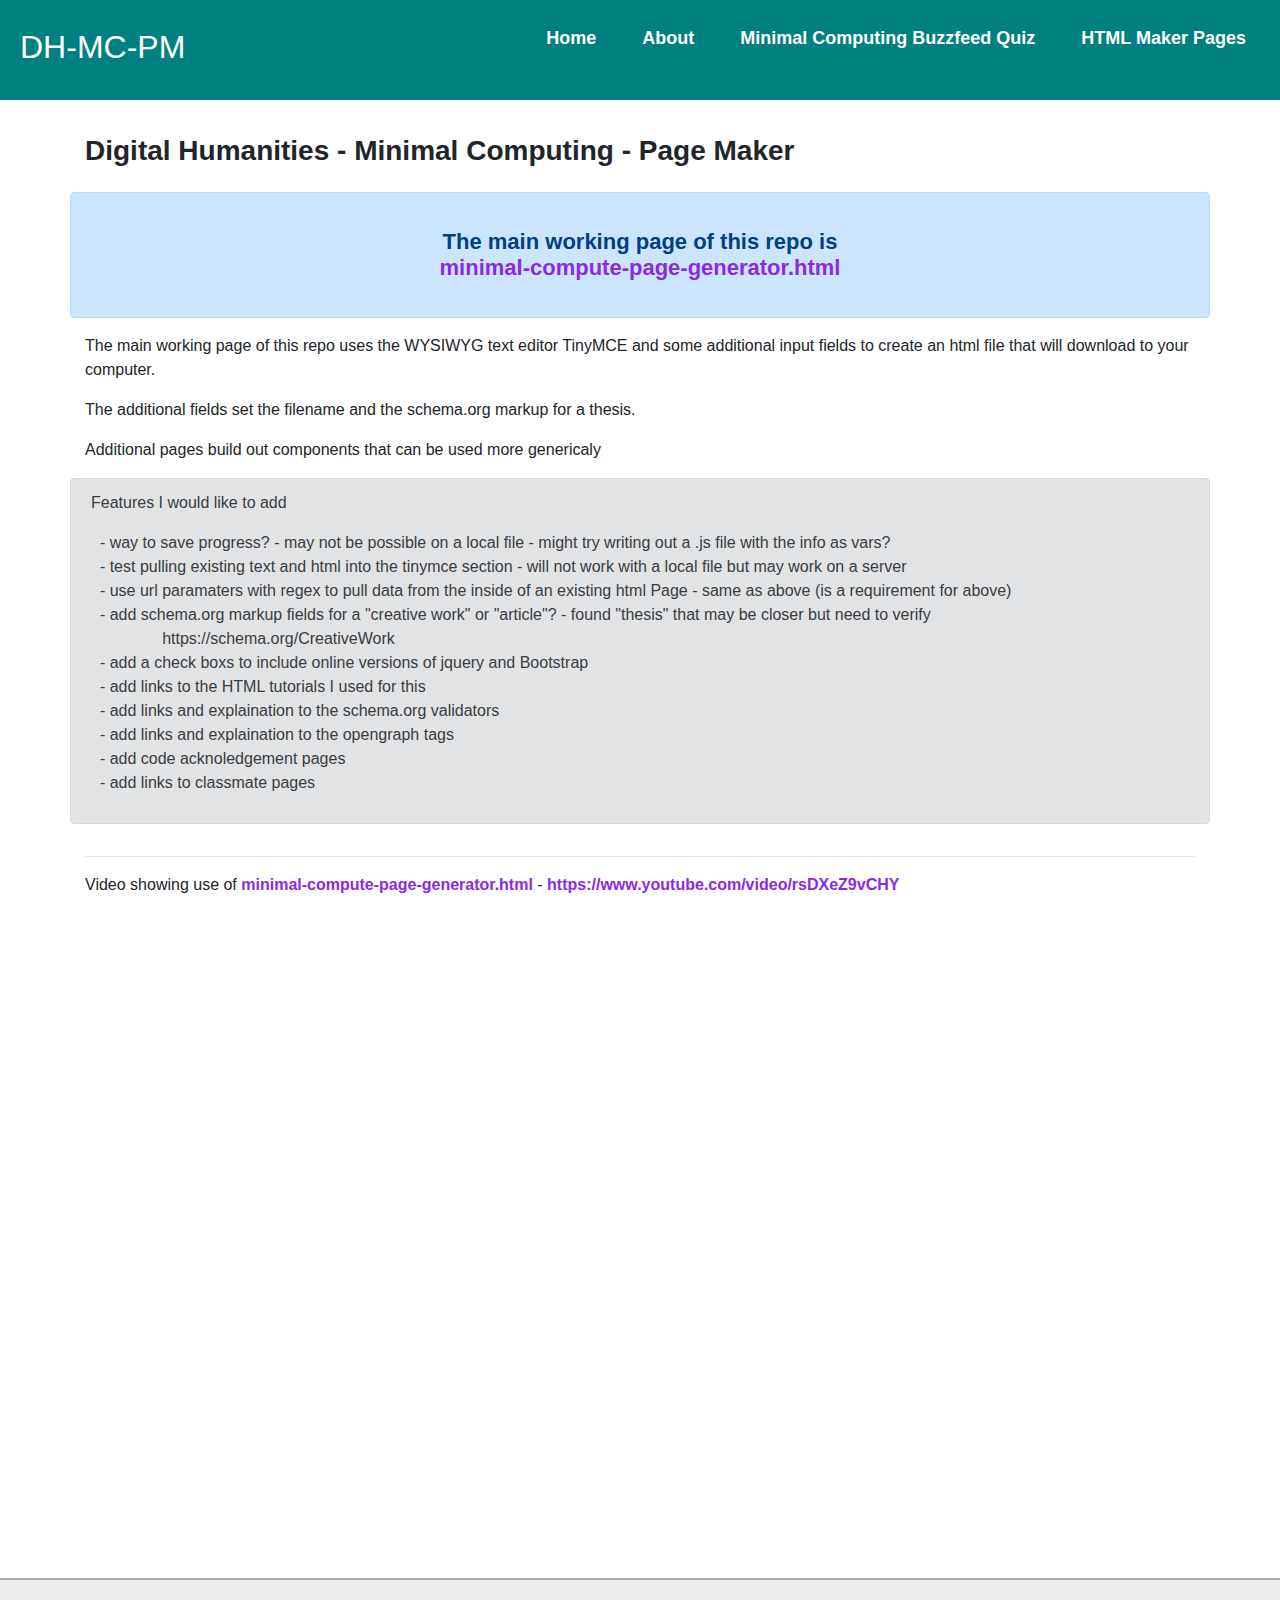
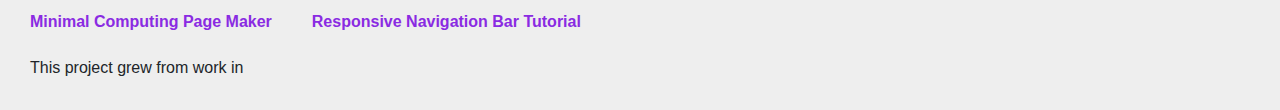
<file: index.html>
<!DOCTYPE html>
<html>
<head>
<meta name="viewport" content="width=device-width">
<meta charset='UTF-8'>
<title>Minimal Compute Page Maker - Project home page</title>

  <link rel="stylesheet" href="./css/bootstrap.min.css">
  
<script src="js/top-menu.js"></script>
<script src="js/footer-menu.js"></script>


<link rel="stylesheet" href="css/motif.css">
<link rel="stylesheet" href="css/navbar.css">
  
  
 </head>
 <body onload='topnav(); footernav();'>
<div id='topnav' class='topnav'></div>

<div class='content'>
   
 <div class="container">
 <div class="row">
 <div class="col-md-12">
   <h1>Digital Humanities - Minimal Computing - Page Maker</h1>
 </div>
 </div>
 
 <div class="row">
 <div class="alert alert-primary col-md-12" role="alert">
  <h1 style="font-size:22px; text-align:center;">The main working page of this repo is <br><a href="minimal-compute-page-generator.html">minimal-compute-page-generator.html</a></h1>
</div>
 </div>
 
 <div class="row">
 <div class="col-md-12">
 <p>The main working page of this repo uses the WYSIWYG text editor TinyMCE and some additional input fields to create an html file that will download to your computer.</p>
<p>The additional fields set the filename and the schema.org markup for a thesis.</p>
<p>Additional pages build out components that can be used more genericaly</p>
</div>
</div>

<div class="row">
<div class="alert alert-secondary col-md-12" role="alert">
<p>Features I would like to add</p>
<p>
&nbsp; - way to save progress? - may not be possible on a local file - might try writing out a .js file with the info as vars?<br>
&nbsp; - test pulling existing text and html into the tinymce section - will not work with a local file but may work on a server<br>
&nbsp; - use url paramaters with regex to pull data from the inside of an existing html Page - same as above (is a requirement for above)<br>
&nbsp; - add schema.org markup fields for a "creative work" or "article"? - found "thesis" that may be closer but need to verify<br>
&nbsp; &nbsp; &nbsp; &nbsp; &nbsp; &nbsp; &nbsp; &nbsp; https://schema.org/CreativeWork<br>
&nbsp; - add a check boxs to include online versions of jquery and Bootstrap<br>
&nbsp; - add links to the HTML tutorials I used for this<br>
&nbsp; - add links and explaination to the schema.org validators<br>
&nbsp; - add links and explaination to the opengraph tags<br>
&nbsp; - add code acknoledgement pages<br>
&nbsp; - add links to classmate pages
</p>
</div>
</div>

<div class="row">
<div class="col-md-12"><hr></div>
</div>


<div class="row">
<div class="col-md-12">

<p>Video showing use of <a href="minimal-compute-page-generator.html">minimal-compute-page-generator.html </a>- <a href="https://www.youtube.com/video/rsDXeZ9vCHY">https://www.youtube.com/video/rsDXeZ9vCHY</a></p>
<div class="video_container">
<iframe class="video" src="https://www.youtube.com/embed/rsDXeZ9vCHY" title="YouTube video player" frameborder="0" allow="accelerometer; autoplay; clipboard-write; encrypted-media; gyroscope; picture-in-picture; web-share" allowfullscreen></iframe>
</div>

</div>
</div>

</div>



 
  </div>

<div id='footernav'></div>
  
</body>
</html>
</file>
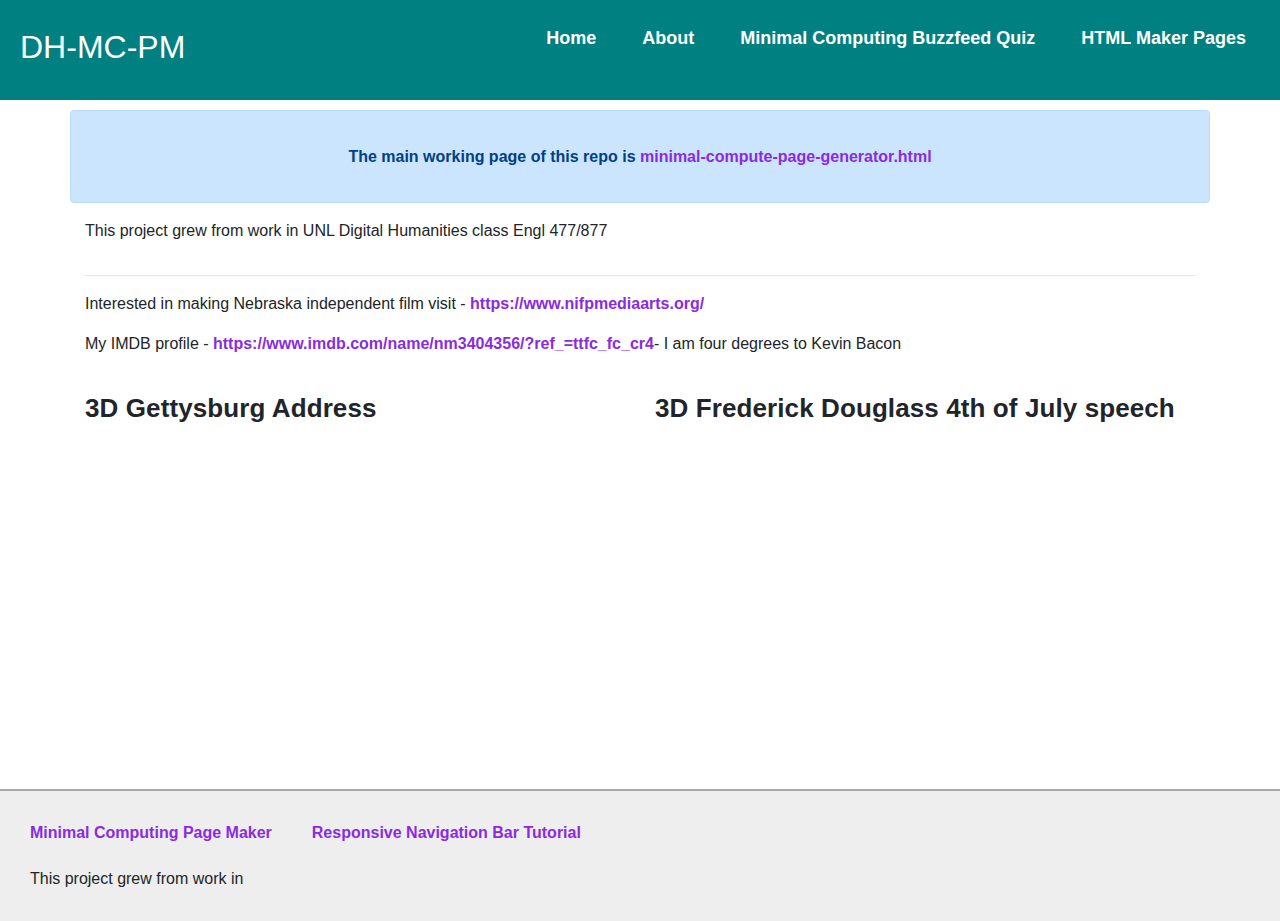
<file: about.html>
<!DOCTYPE html>
<html>
<head>
<meta name="viewport" content="width=device-width">
<meta charset='UTF-8'>
<title>Minimal Compute Page Generator - Project home page</title>

  <link rel="stylesheet" href="./css/bootstrap.min.css">
  
<script src="js/top-menu.js"></script>
<script src="js/footer-menu.js"></script>


<link rel="stylesheet" href="css/motif.css">
<link rel="stylesheet" href="css/navbar.css">
  
  
 </head>
 <body onload='topnav(); footernav();'>
<div id='topnav' class='topnav'></div>

<div class='content'>
   
 <div class="container">
 <div class="row">
  
 <div class="alert alert-primary col-md-12" role="alert">
  <h1 style="font-size:16px; text-align:center;">The main working page of this repo is <a href="minimal-compute-page-generator.html">minimal-compute-page-generator.html</a></h1>
</div>
 
 <div class="col-md-12">
<p>This project grew from work in UNL Digital Humanities class Engl 477/877</p>
</div>


<div class="col-md-12"><hr></div>
<div class="col-md-12">
<p>Interested in making Nebraska independent film visit - <a href="https://www.nifpmediaarts.org/">https://www.nifpmediaarts.org/</a></p>
<p>My IMDB profile -&nbsp;<a href="https://www.imdb.com/name/nm3404356/?ref_=ttfc_fc_cr4">https://www.imdb.com/name/nm3404356/?ref_=ttfc_fc_cr4</a>- I am four degrees to Kevin Bacon</p>
</div>
<div class="col-md-6">
<h2>3D Gettysburg Address</h2>
<div class="video_container">
<iframe class="video" src="https://www.youtube.com/embed/gcJTV0lWGTI?start=6" title="YouTube video player" frameborder="0" allow="accelerometer; autoplay; clipboard-write; encrypted-media; gyroscope; picture-in-picture; web-share" allowfullscreen></iframe>
</div>
</div>

<div class="col-md-6">
<h2>3D Frederick Douglass 4th of July speech</h2>

<div class="video_container">
<iframe class="video" src="https://www.youtube.com/embed/4ZQCnZ64mtA" title="YouTube video player" frameborder="0" allow="accelerometer; autoplay; clipboard-write; encrypted-media; gyroscope; picture-in-picture; web-share" allowfullscreen></iframe>
</div>
</div>
</div>
</div>
 
  </div>

<div id='footernav'></div>
  
</body>
</html>
</file>
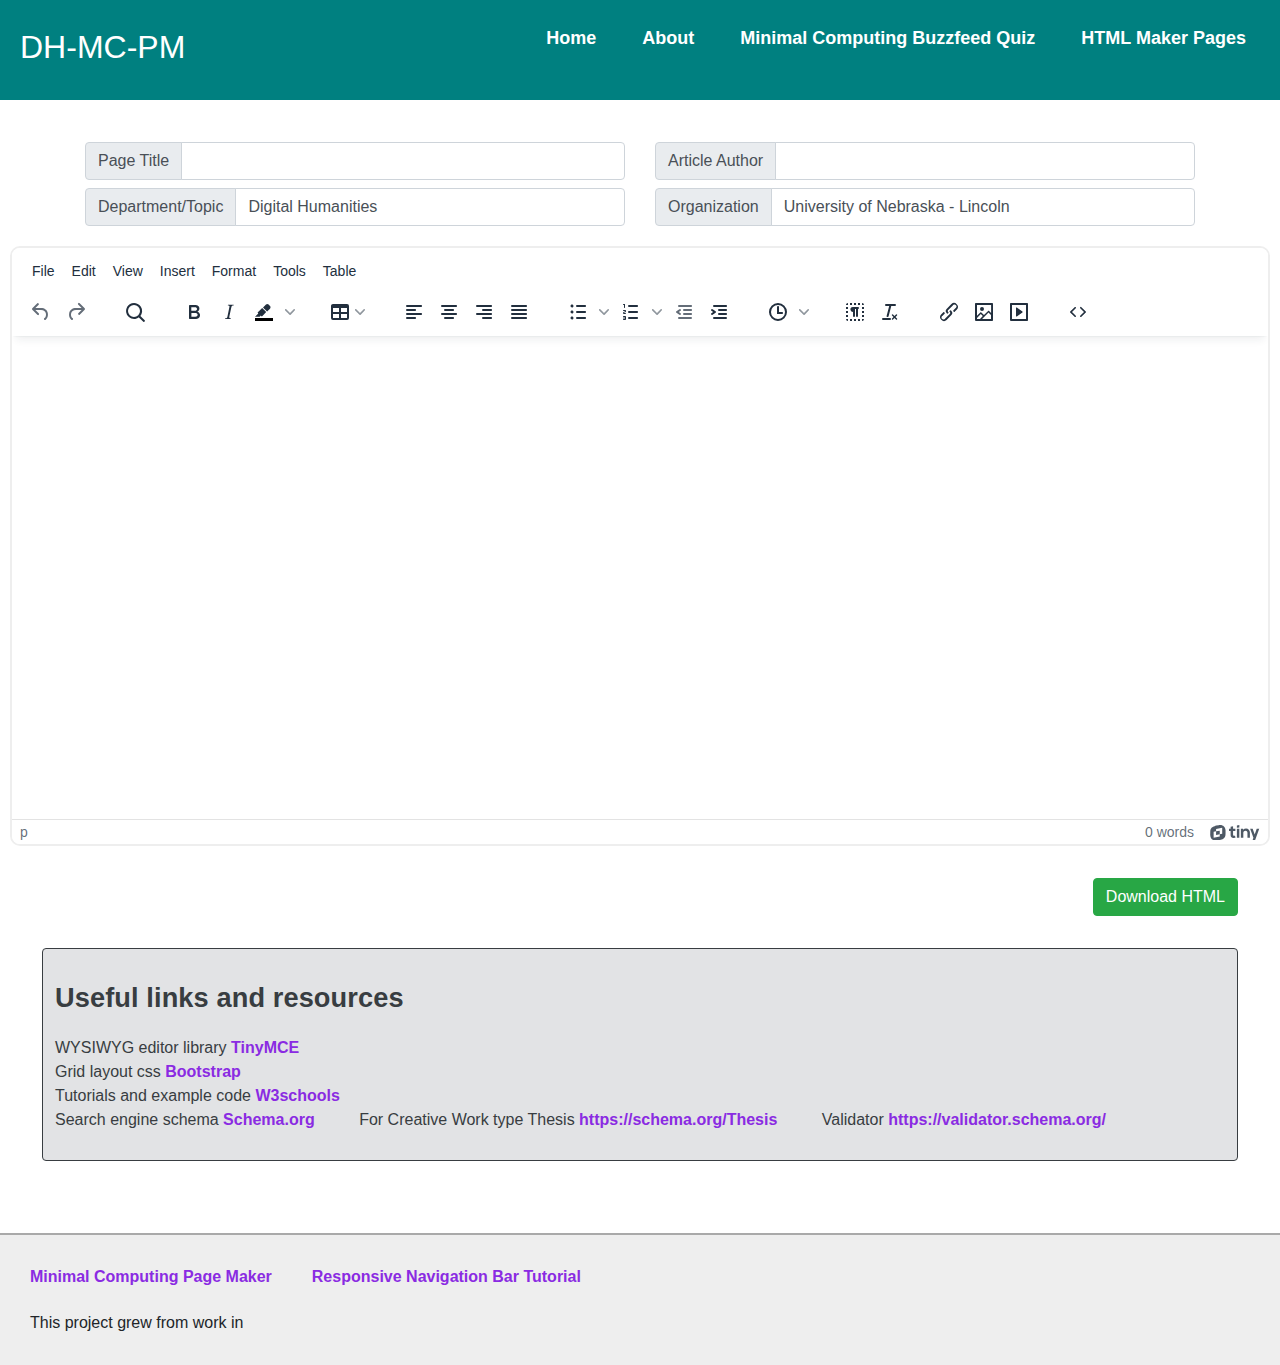
<file: minimal-compute-page-generator.html>
<!DOCTYPE html>
<html lang="en">
<head>
<meta name="viewport" content="width=device-width">
  <meta charset="UTF-8">
  <title>Minimal Compute Page Generator</title>
  
  <link rel="stylesheet" href="./css/bootstrap.min.css">

<script src="js/top-menu.js"></script>
<script src="js/footer-menu.js"></script>


<link rel="stylesheet" href="css/motif.css">
<link rel="stylesheet" href="css/navbar.css">


	
	
	
  <script src="./tinymce/js/tinymce/tinymce.min.js" referrerpolicy="origin"></script>
  <script>
  /*
  Prototypes of portions of this code were generated by prompts in ChatGPT
	- initial saving to a file (through a download)
    - other as yet unused portions that may be used for header and footer navigation in the future
  
  TESTING - features I would like to add
  
  - way to save progress? - may not be possible on a local file - might try writing out a .js file with the info as vars?
  - test pulling existing text and html into the tinymce section - will not work with a local file but may work on a server
  - use url paramaters with regex to pull data from the inside of an existing html Page - same as above (is a requirement for above)
  - add header and footer includes to the output file - will not work without a server but may be able to add in a silent way?
  - add schema.org markup fields for a "creative work" or "article"? - found "thesis" that may be closer but need to verify
		https://schema.org/CreativeWork
  - add a check box to include online versions of jquery and Bootstrap
  
  look into these functions of TinyMCE as a features
  - https://www.tiny.cloud/docs/tinymce/6/importcss/
  - https://www.tiny.cloud/docs/tinymce/6/template/
  
  */
  
  
    tinymce.init({
      selector: '#mytextarea',
	  browser_spellcheck: true,
      plugins: 'visualblocks advlist autolink lists link image media autoresize charmap preview anchor code insertdatetime table searchreplace visualchars wordcount',
	  min_height: 600, 
      toolbar: 'undo redo | searchreplace | formatselect | bold italic backcolor | table | alignleft aligncenter alignright alignjustify | bullist numlist outdent indent | insertdatetime | visualblocks removeformat | link image media | code'
    });
  </script>
  
  <style>
  .tox-promotion {
  display:none;
  }
  .input-group {
  margin-top:8px;
  }
  </style>
</head>
<body onload='topnav(); footernav();'>

<div id='topnav' class='topnav'></div>

<div class='content'>
	
<div class='container' style="margin-top:24px;">
<div class='row'>
<div class="input-group col-md-6">
  <div class="input-group-prepend">
    <span class="input-group-text" id="inputGroup-sizing-default">Page Title</span>
  </div>
  <input type="text" id="title_input" class="form-control" aria-label="Page Title" aria-describedby="inputGroup-sizing-default">
</div>

<div class="input-group col-md-6">
  <div class="input-group-prepend">
    <span class="input-group-text" id="inputGroup-sizing-default">Article Author</span>
  </div>
  <input type="text" id="author_input" class="form-control" aria-label="Article Author" aria-describedby="inputGroup-sizing-default">
</div>

<div class="input-group col-md-6">
  <div class="input-group-prepend">
    <span class="input-group-text" id="inputGroup-sizing-default">Department/Topic</span>
  </div>
  <input type="text" id="support_of_input" value='Digital Humanities' class="form-control" aria-label="Department/Topic" aria-describedby="inputGroup-sizing-default">
</div>

<div class="input-group col-md-6">
  <div class="input-group-prepend">
    <span class="input-group-text" id="inputGroup-sizing-default">Organization</span>
  </div>
  <input type="text" id="organization_input" value='University of Nebraska - Lincoln' class="form-control" aria-label="Organization" aria-describedby="inputGroup-sizing-default">
</div>

</div>
</div>

<!-- TinyMCE section -->
  <form method="post" style="margin-top:20px;">
    <textarea id="mytextarea" name="mytextarea" style="width:100%; min-height:400px;"></textarea>
  </form>

<div style="width:100%">  
  <button id="download-btn" type="button" class="btn btn-success" style="margin:32px; float:right;">Download HTML</button>
</div>

<div style="clear:both; width:-webkit-fill-available; padding:12px; margin:32px; color: #383d41; background-color: #e2e3e5; border-color: #d6d8db; border: 1px solid; border-radius: .25rem;">
<h2 style="font-size:1.7rem">Useful links and resources</h2>
<p>
WYSIWYG editor library <a href='https://www.tiny.cloud/' target="_blank">TinyMCE</a>
<br>
Grid layout css <a href="https://getbootstrap.com/" target="_blank">Bootstrap</a>
<br>
Tutorials and example code <a href="https://www.w3schools.com/" target="_blank">W3schools</a>
<br>
Search engine schema <a href="https://schema.org/Thesis" target="_blank">Schema.org</a>
<span style="padding-left: 40px;">For Creative Work type Thesis <a href="https://schema.org/Thesis" target="_blank">https://schema.org/Thesis</a></span>
<span style="padding-left: 40px;">Validator <a href="https://validator.schema.org/" target="_blank">https://validator.schema.org/</a></span>
</p>
</div>


  <script>
 // use this as an example for including header and footer navigation
 //   https://www.w3schools.com/howto/tryit.asp?filename=tryhow_html_include_1

    document.getElementById('download-btn').addEventListener('click', () => {
	
	var title_value = document.getElementById('title_input').value;
	//  add a string replace for spaces to hyphens
	var filename =  title_value + '.html';
	filename = filename.replaceAll(" ", "-");
	
	var author_value = document.getElementById('author_input').value;
	
	var support_of_value = document.getElementById('support_of_input').value;
	
	var organization_value = document.getElementById('organization_input').value;
	
/*
CREATIVE WORK SCHEMA - https://schema.org/CreativeWork
	
<script type="application/ld+json">
{
  "@context": "https://schema.org",
  "@type": "CreativeWork",
  "author": "Sony",
  "contentRating": "Mature",
  "image": "videogame.jpg",
  "name": "Resistance 3: Fall of Man"
}
/script>


WEBPAGE SCHEMA - https://schema.org/WebPage

<script type="application/ld+json">
{
    "@context": "https://schema.org",
    "@type": "WebPage",
    "name": "Lecture 12: Graphs, networks, incidence matrices",
    "description": "These video lectures of Professor Gilbert Strang teaching 18.06 were recorded in Fall 1999 and do not correspond precisely to the current  edition of the textbook.",
    "publisher": {
        "@type": "CollegeOrUniversity",
        "name": "MIT OpenCourseWare"
    },
    "license": "http://creativecommons.org/licenses/by-nc-sa/3.0/us/deed.en_US"
}
/script>


https://schema.org/Thesis

<script type="application/ld+json">
{
  "@context": {
    "rdf": "http://www.w3.org/1999/02/22-rdf-syntax-ns#",
    "rdfa": "http://www.w3.org/ns/rdfa#",
    "rdfs": "http://www.w3.org/2000/01/rdf-schema#",
    "schema": "https://schema.org/",
    "xsd": "http://www.w3.org/2001/XMLSchema#"
  },
  "@id": "",
  "rdfa:usesVocabulary": {
    "@id": "schema:"
  },
  "@type": "schema:Thesis",
  "schema:author": "Sekar, Nitin, Ph.D.",
  "schema:inSupportOf": "Conservation Biology",
  "schema:name": "Asian elephants are essential as seed dispersers in a disturbed tropical forest",
  "schema:sourceOrganization": "Princeton University"
}
/script>

*/

	var schema_output = '<script type="application/ld+json"> '
+ '{ '
+ '  "@context": { '
+ '    "rdf": "http://www.w3.org/1999/02/22-rdf-syntax-ns#", '
+ '    "rdfa": "http://www.w3.org/ns/rdfa#", '
+ '    "rdfs": "http://www.w3.org/2000/01/rdf-schema#", '
+ '    "schema": "https://schema.org/", '
+ '    "xsd": "http://www.w3.org/2001/XMLSchema#" '
+ '  }, '
+ '  "@id": "", '
+ '  "rdfa:usesVocabulary": { '
+ '    "@id": "schema:" '
+ '  }, '
+ '  "@type": "schema:Thesis", '
+ '  "schema:author": "' + author_value + '", '
+ '  "schema:inSupportOf": "' + support_of_value + '", '
+ '  "schema:name": "' + title_value + '", '
+ '  "schema:sourceOrganization": "' + organization_value + '" '
+ '} ';
// the end script tag needs added in parts

// end script tags by themeselves cause an issue with the parseing of the script. It must be passed to the new html so I'm breaking the tag into two parts to add it to the pages source
	var end_script_tag1 = '</';
	var end_script_tag2 = 'script> ';
	
	var html_start = "<!DOCTYPE html><html><head><meta charset='UTF-8'><title>" + title_value + "</title>" + schema_output + end_script_tag1 + end_script_tag2 +"</head><body>";
	var html_end = "</body></html>";
	
	var editor = tinymce.get('mytextarea');
	var text = html_start + editor.getContent() + html_end;

// the inputs will need commas and carriage returns removed

// TESTING - remove when done
// alert(text);

      const element = document.createElement('a');
      element.setAttribute('href', 'data:text/plain;charset=utf-8,' + encodeURIComponent(text));
      element.setAttribute('download', filename);

      element.style.display = 'none';
      document.body.appendChild(element);

      element.click();

      document.body.removeChild(element);

    });
  </script>
</div>

<div id='footernav'></div>
  
  
</body>
</html>
</file>
<file: css/motif.css>
/* some common css for websites */
body {
	font-family: -apple-system, BlinkMacSystemFont, "Roboto", "Segoe UI", "Oxygen", "Ubuntu", "Cantarell", "Fira Sans", "Droid Sans", "Helvetica Neue", Arial, sans-serif;
	text-rendering: optimizeLegibility;
	-webkit-font-smoothing: antialiased;
	-osx-font-smoothing: grayscale;
	-webkit-text-size-adjust: 100%;
	scroll-behavior: smooth;
	position: relative;
}

a, a:visited {
  transition: color 200ms ease-in-out;
  font-weight: bold;
  text-decoration: none;
  outline: none;
  color: blueviolet;
  }
  a:hover, a:visited:hover {
	  color: violet;
 }

li {
list-style: none;
}

h1, h2, h3, h4, h5, h6 {
  font-family: -apple-system, BlinkMacSystemFont, "Roboto", "Segoe UI", "Oxygen", "Ubuntu", "Cantarell", "Fira Sans", "Droid Sans", "Helvetica Neue", Arial, sans-serif;
  font-weight: 700;
}

h1 {
  font-size: 1.75rem;
  margin-top: 1.5rem;
  margin-bottom: 1.5rem; }

h2 {
  font-size: 1.625rem;
  margin-top: 1.3125rem;
  margin-bottom: 1.3125rem;
  letter-spacing: 0.1px; }

h3 {
  font-size: 1.3125rem;
  margin-top: 1rem;
  margin-bottom: 1.25rem; }

h4, h5, h6 {
  font-size: 1.1rem;
  margin-bottom: 1rem;
  font-weight: 500; }

h4 {
  font-size: 1.125rem; }

h5 {
  font-size: 1.0625rem; }

/* end of the common css - the css below is for more specific blocks*/
.topnav {
	background-color: teal;
	min-height:100px;
}

.content {
	padding: 10px;	
}


/* this allows the youtube video to scale to the width of the window 
https://www.h3xed.com/web-development/how-to-make-a-responsive-100-width-youtube-iframe-embed
*/
.video_container {
    position: relative;
    width: 100%;
    height: 0;
    padding-bottom: 56.25%;
}
.video {
    position: absolute;
    top: 0;
    left: 0;
    width: 100%;
    height: 100%;
}


/* when the screen is narrow like a phone or tablet */
@media (max-width: 768px) {
	.content {
	width: 100%;
	padding: 2px;	
	margin: 0px;
}
}

/* this section is for the bottom links and text */
.footer_div {
	margin-top:30px; 
	background:#EEEEEE;
	width:100%;
	padding: 30px;
	border-top: solid darkgray 2px;
	} 
/* this adds some space between links for when they are in the same line - the class must be added to each link */
.footer-link {margin-right:40px;}
</file>
<file: css/navbar.css>
/* UTILITIES */
* {
margin: 0;
padding: 0;
box-sizing: border-box;
}

a {
text-decoration: none;
}

li {
list-style: none;
}

/* NAVBAR STYLING STARTS */
.navbar {
display: flex;
align-items: center;
justify-content: space-between;
padding: 20px;
background-color: teal;
color: #ffffff;
z-index: 200;
}

.nav-links a {
color: #ffffff;
}

/* LOGO */
.logo {
font-size: 32px;
}

/* NAVBAR MENU */
.menu {
display: flex;
gap: 1em;
font-size: 18px;
}

.menu li:hover {
background-color: #4c9e9e;
border-radius: 5px;
transition: 0.3s ease;
}

.menu li {
padding: 5px 14px;
}

/* DROPDOWN MENU */
.dropdown_anchor {
position: relative; 
}

.dropdown {
background-color: rgb(1, 139, 139);
padding: 1em 0;
position: absolute; /*WITH RESPECT TO PARENT*/
display: none;
border-radius: 8px;
top: 35px;
}

.dropdown li + li {
margin-top: 10px;
}

.dropdown li {
padding: 0.5em 1em;
width: 8em;
text-align: center;
}

.dropdown li:hover {
background-color: #4c9e9e;
}

.dropdown_anchor:hover .dropdown {
display: block;
}





/* RESPONSIVE NAVBAR MENU STARTS */

/* CHECKBOX HACK */

input[type=checkbox] {
display: none;
} 

/* HAMBURGER MENU */
.hamburger {
display: none;
font-size: 24px;
user-select: none;
}

/* APPLYING MEDIA QUERIES */
@media (max-width: 768px) {
.menu {
display:none;
position: absolute;
background-color:teal;
right: 0;
left: 0;
text-align: center;
padding: 16px 0;
}

.menu li:hover {
display: inline-block;
background-color:#4c9e9e;
transition: 0.3s ease;
}

.menu li + li {
margin-top: 12px;
}

input[type=checkbox]:checked ~ .menu { display: block; } .dropdown{ display: block; left:0;  width: 100%; } .dropdown li {width: 100%}

.hamburger {
display: block;
}

.dropdown {

top: 30px;

}

.dropdown li:hover {
background-color: #4c9e9e;
}
}
</file>
